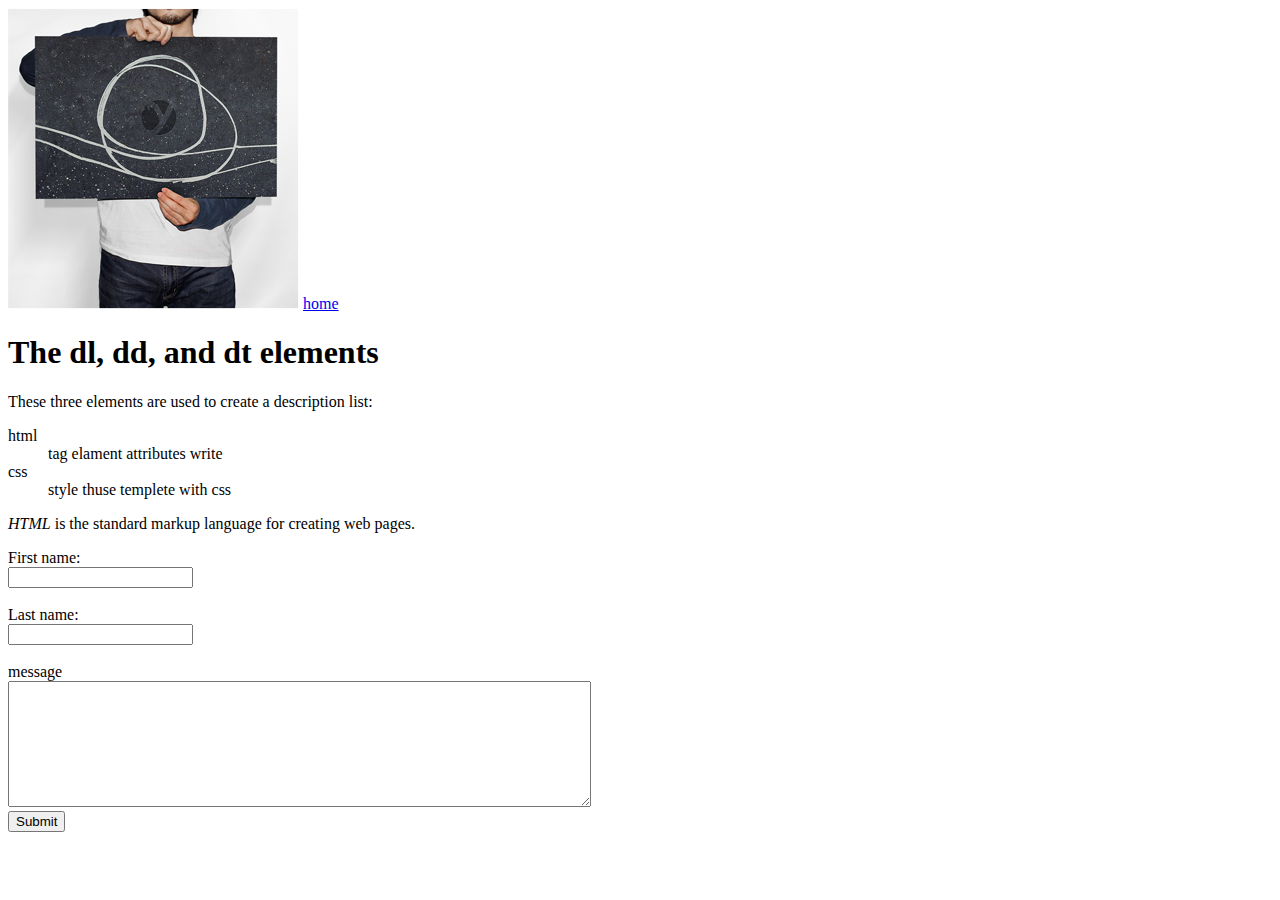
<file: about.html>
<!DOCTYPE html>
<html>
<head>
	<meta charset="utf-8">
	<title>about</title>
</head>
<body>
	<img src=" image/port-3.png"alt="man">
	<a href="index.html">home </a>

	<br>
	<h1>The dl, dd, and dt elements</h1>

<p>These three elements are used to create a description list:</p>

<dl>
  <dt>html</dt>
  <dd>tag elament attributes write</dd>
  <dt>css</dt>
  <dd>style thuse templete with css</dd>
</dl>
<p><dfn>HTML</dfn> is the standard markup language for creating web pages.</p>
<form action="/action_page.php">
  <label for="fname">First name:</label>
  <br>
  <input type="text" id="fname" name="fname"><br><br>
  <label for="lname">Last name:</label>
  <br>
  <input type="text" id="lname" name="lname"><br><br>
  <label>message</label>
  <br>
  <textarea cols="70" rows="8"></textarea>
  <br>
    <input type="submit" value="Submit">
</form>


</body>
</html>
</file>
